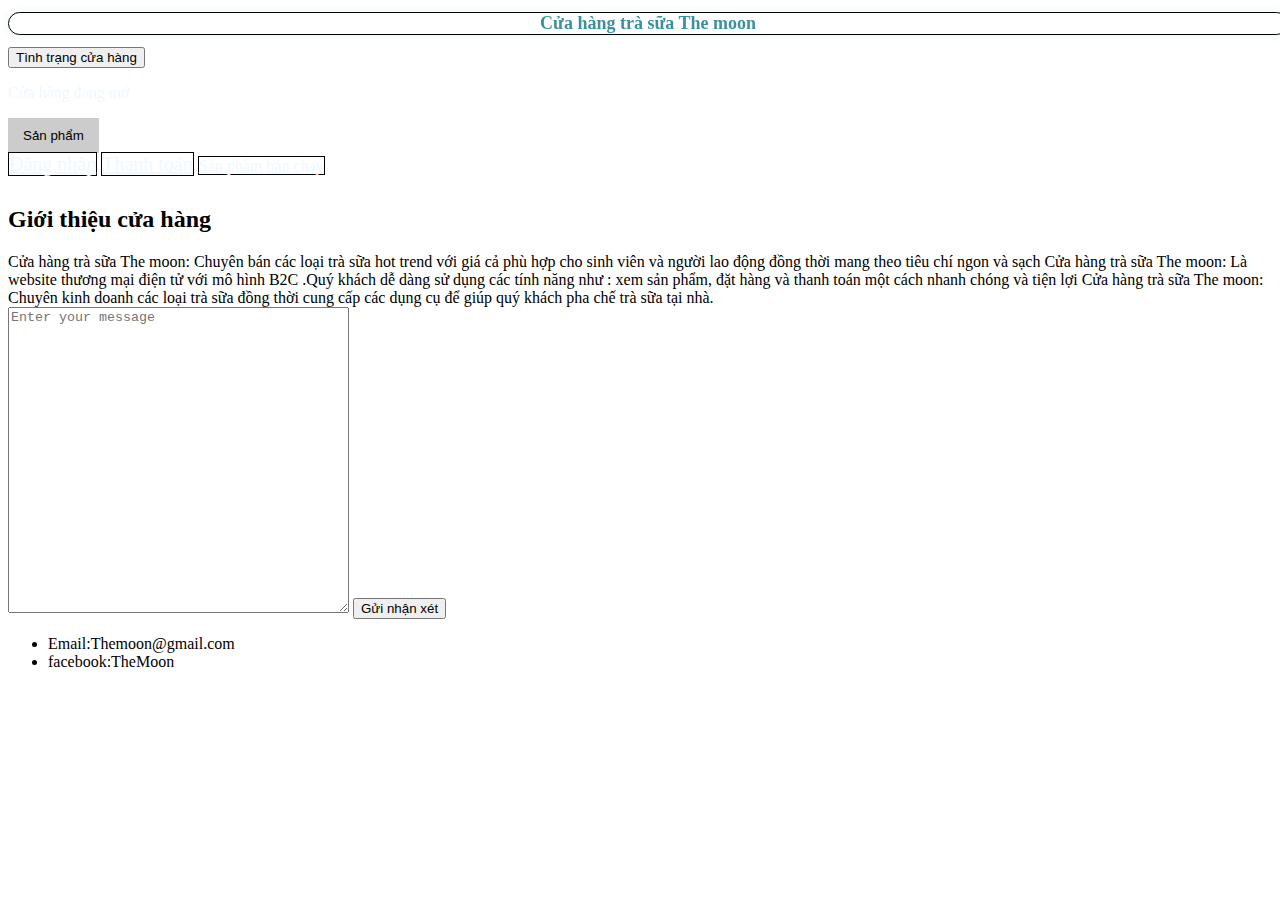
<file: Cửa hàng trà sữa The Moon/index.html>
<!DOCTYPE html>
<html lang="en">
<head>
    <meta charset="UTF-8">
    <meta name="viewport" content="width=device-width, initial-scale=1.0">
    <title>Cửa hàng trà sữa The moon</title>
    <link rel="stylesheet" href="styles.css">
   
    
   
</head>
<body >
    
    <header>
       
     <h1>Cửa hàng trà sữa The moon</h1>   
                        <button onclick="toggleStatus()" opt3> Tình trạng cửa hàng</button>
                            <p id="storeStatus" class="closed">Cửa hàng đang mở</p>
                        
                            <script>
                                function toggleStatus() {
                                    const statusElement = document.getElementById('storeStatus');
                                    if (statusElement.classList.contains('closed')) {
                                        statusElement.classList.remove('closed');
                                        statusElement.classList.add('open');
                                        statusElement.innerText = 'Cửa hàng đang mở';
                                    } else {
                                        statusElement.classList.remove('open');
                                        statusElement.classList.add('closed');
                                        statusElement.innerText = 'Cửa hàng đang đóng';
                                    }
                                }
                            </script>
                            <div class="dropdown">
                                <button>Sản phẩm</button>
                                <div class="content">
                                    <a href="trasuatruyenthong.html">trà sữa truyền thống</a>
                                    <a href="trasuadau.html">trà sữa dâu</a>
                                    <a href="matcha.html">trà sữa matcha</a>
                                    <a href="combo20lynhua.html">combo 20 ly nhựa</a>
                                    <a href="khaydung.html">khay nhựa</a>
                                    <a href="500g.html">500g bột mathcha</a>
                                </div>
                                </div> 
                        <a href="dangnhap.html" id="nah">Đăng nhập</a>
            <a href ="https://wepay.vn/ho-tro/huong-dan-thanh-toan/the-ngan-hang" id="nah">Thanh toán</a></div>
            <a href="sanpham.htm" class="c11"> Sản phẩm bán chạy</a>
    </header>
<footer>
    <h2>Giới thiệu cửa hàng</h2>

        <div>
            Cửa hàng trà sữa The moon: Chuyên bán các loại trà sữa hot trend với giá cả phù hợp cho sinh viên và người lao động  đồng thời mang theo tiêu chí ngon và sạch
            Cửa hàng trà sữa The moon: Là website thương mại điện tử với mô hình B2C .Quý khách dễ dàng sử dụng các tính năng như : xem sản phẩm, đặt hàng và thanh toán  một cách nhanh chóng và tiện lợi
            Cửa hàng trà sữa The moon:  Chuyên kinh doanh các loại trà sữa đồng thời cung cấp các dụng cụ để giúp quý khách pha chế trà sữa tại nhà.
            
        </div>
        <div>

        </div>
       <textarea  class="chatio"name="Chat" rows="20" cols="40" 
        placeholder="Enter your message"></textarea>
        <button>Gửi nhận xét</button>
  <ul>
    <li>Email:Themoon@gmail.com</li>
    <li>facebook:<a href=""></a>TheMoon</li>
  </ul>
</footer>
</body>
</html>
</file>
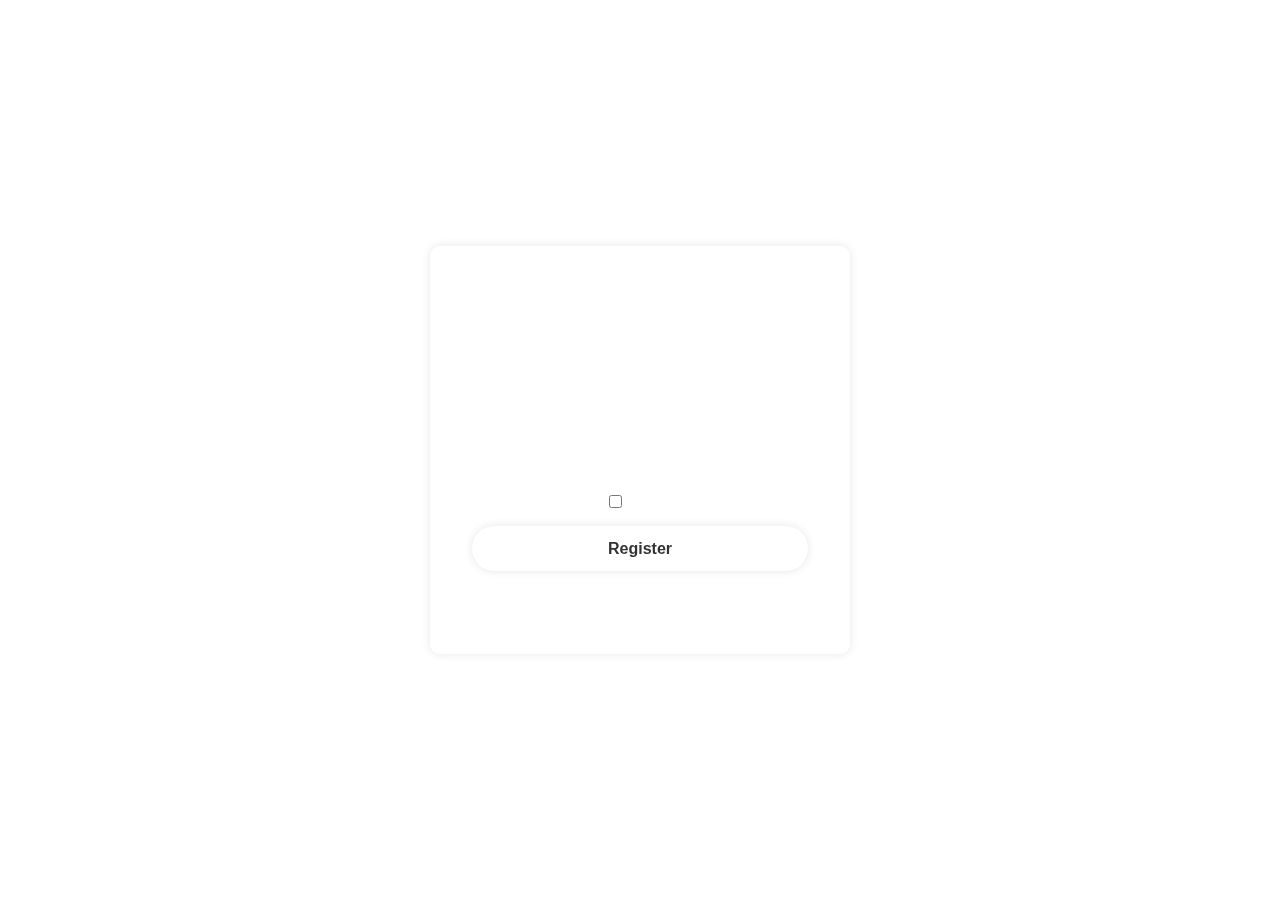
<file: Cửa hàng trà sữa The Moon/dangki.html>
<!DOCTYPE html>
<html lang="en">
<head class="dangna">
    <meta charset="UTF-8">
    <meta name="viewport" content="width=, initial-scale=1.0">
    <title>Đăng kí</title>
    <link rel="stylesheet" href="styles3.css">

    <link href='https://unpkg.com/boxicons@2.1.4/css/boxicons.min.css' rel='stylesheet'>
    
</head>
<body >
<div class="wrappera">
    <form action="">
        <h1>Register</h1>
        <div class="inputbox">
            <input type="text" placeholder="New Username"required>
            <i class='bx bxs-user-circle'></i>
        </div>
        <div class="inputbox">
           <input type="text" placeholder=" New Password"required>
           <i class='bx bxs-lock-alt' ></i>

        </div>
        <div class="remember-forgot">
            <label>
                <input type="checkbox">I agree
            </label>
        
            </div>
            <button type="submit"class="btn">Register</button>
            <div class="register_link">
                <p>Home page
                     <a href="index.html">Click here!</a>
                    </p>
                </div>
        </div>
    </form>
</div>
    
</body>
</html>
</file>
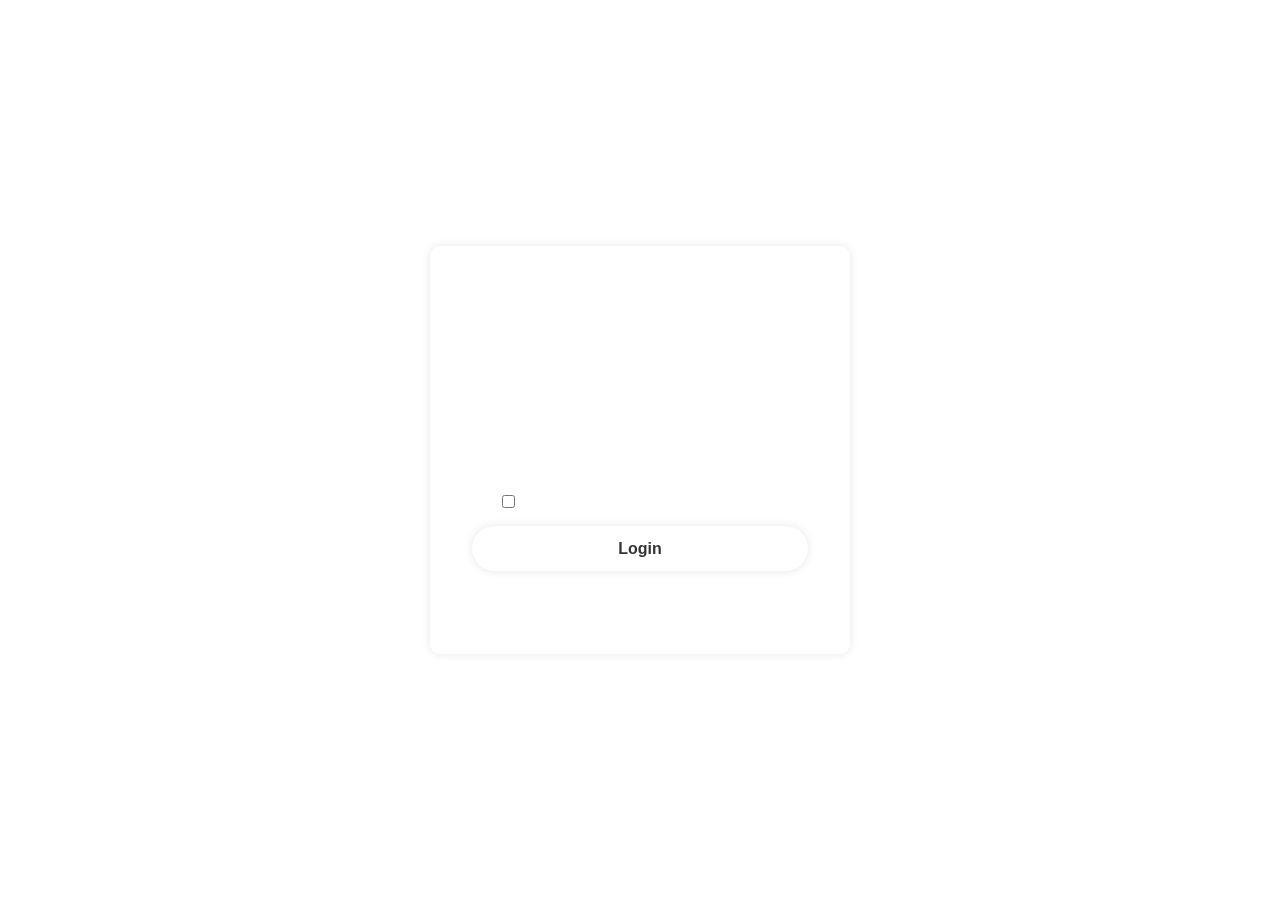
<file: Cửa hàng trà sữa The Moon/dangnhap.html>
<!DOCTYPE html>
<html lang="en">
<head class="dangna">
    <meta charset="UTF-8">
    <meta name="viewport" content="width=, initial-scale=1.0">
    <title>Đăng nhập</title>
    <link rel="stylesheet" href="styles2.css">

    <link href='https://unpkg.com/boxicons@2.1.4/css/boxicons.min.css' rel='stylesheet'>
    
</head>
<body >
<div class="wrappera">
    <form action="">
        <h1>Login</h1>
        <div class="inputbox">
            <input type="text" placeholder="Username"required>
            <i class='bx bxs-user-circle'></i>
        </div>
        <div class="inputbox">
           <input type="text" placeholder="Password"required>
           <i class='bx bxs-lock-alt' ></i>

        </div>
        <div class="remember-forgot">
            <label>
                <input type="checkbox">Remember me
            </label>
            <a href="dangki.html">Forgot passwd?
            </a>
            </div>
            <button type="submit"class="btn">Login</button>
            <div class="register_link">
                <p>Don't have an account?
                     <a href="dangki.html">Click here!</a>
                    </p>
                </div>
        </div>
    </form>
</div>
    
</body>
</html>
</file>
<file: Cửa hàng trà sữa The Moon/styles.css>
h1{
    
    border : 1px solid black;
    font-size: large;
    text-align: center;
    background:url('https://htmlcolorcodes.com/assets/images/html-color-codes-color-tutorials-hero.jpg');
    color:rgb(58, 146, 158);
    ;
    border-radius: 15px;
    box-shadow: 0 0 10px rgba(130, 199, 193, 0.2);
    backdrop-filter: blur(20px);
    padding-top: 0;
    
}
#storeStatus{
    color: aliceblue;
}




header{
    background:url('https://htmlcolorcodes.com/assets/images/html-color-codes-color-tutorials-hero.jpg');
    background-repeat:no-repeat ;


width: 100%;
height: 100%;
margin-bottom: 30px;
}
#nah{
    border : 1px solid black;
    color: aliceblue;
    font-size: 20px;
}
.c11{
    color: aliceblue;
    border: 1px solid black
}
body{
    background:url('https://media.istockphoto.com/id/1148552457/photo/boba-tea-bubble-tea.webp?b=1&s=170667a&w=0&k=20&c=_AfNVShikqwbClYuYRPo15IuCMo5HPoZ92W1svMGJec=');
    background-repeat:no-repeat ;

background-size: cover;
width: 100%;
height: 100%;
margin-bottom: 30px;
}
.dropdown button {
    background-color: hsl(0, 0%, 80%);
    color: rgb(0, 0, 0);
    padding: 10px 15px;
    border: none;
    cursor:pointer;
}
.dropdown a{
    display: block;
    color: black;
    text-decoration: none;
    padding: 10px 15px;
}
.dropdown .content{
    display: none;
    position: absolute;
    background-color: hsl(0, 0%, 95%);
    min-width: 100px;
    box-shadow: 2px 2px 5px hsla(0, 0%, 0%, 0.8);
}
.dropdown:hover .content{
    display: block;
}
.dropdown:hover button{
    background-color: hsl(0, 0%, 70%);
}
.dropdown a:hover{
    background-color: hsl(0, 0%, 90%);
}
</file>
<file: Cửa hàng trà sữa The Moon/styles3.css>
*{
    margin: 0px;
    padding:0px;
box-sizing: border-box;
font-family: "Poppins",sans-serif;
}
body{
    display: flex;
    justify-content: center;
    align-items: center;
    min-height: 100vh;
    background:url('https://w.wallhaven.cc/full/l3/wallhaven-l3rm5y.png')no-repeat;
    background-size: cover;
    background-position: center;

}
.wrappera {
    width: 420px;
    background-color: transparent;
    color: #fff;
    border-radius: 10px;
    padding: 30px 40px;
    border: 2px solid rgba(255, 255, 255, .2);
    backdrop-filter: blur(20px);
    box-shadow: 0 0 10px rgba(0, 0, 0, .1);
}
.wrappera h1{
    font-size: 36px;
    text-align: center;
}
.wrappera .inputbox{
    width: 100%;
    height: 50px;
   position: relative;
    margin: 30px 0;
    
}
.inputbox input{
    width: 100%;
    height: 100%;
    background: transparent;
    border:none;
    outline: none;
    border: 2px solid rgba(255, 255, 255, .2);
    border-radius: 40px;

}
.inputbox input::placeholder{
    color: #fff;
}
.inputbox i {
    position: absolute;
    right: 20px;
    top: 50%;
    transform: translateY(-50%);
    font-size: 20px;
}
.wrappera .remember-forgot{
    display: flex;
    justify-content: space-around;
    font-size: 14.5px;
    margin: -15px 0 15px;

}
.remember-forgot label input{
    accent-color: #fff;
    margin-right: 3px;
}
.remember-forgot a {
    color: #fff;
    text-decoration: none;

}
.remember-forgot a:hover{
    text-decoration: underline;

}
.wrappera .btn{
    width: 100%;
    height: 45px;
    background-color: #fff;
    border: none;
    outline: none;
    border-radius: 40px;
    box-shadow: 0 0 10px rgba(0, 0, 0, .1);
    cursor: pointer;
    font-size: 16px;
    color: #333;
    font-weight: 600;
}
.wrappera .register_link{
    font-size: 14.5px;
    text-align: center;
    margin: 20px 0 15px;
}
.register_link  p a{
    color:#fff;
    text-decoration: none;
    font-weight: 600;
}
.register_link p a :hover{
    text-decoration: underline;
}
</file>
<file: Cửa hàng trà sữa The Moon/styles2.css>
*{
    margin: 0px;
    padding:0px;
box-sizing: border-box;
font-family: "Poppins",sans-serif;
}
body{
    display: flex;
    justify-content: center;
    align-items: center;
    min-height: 100vh;
    background:url('https://th.wallhaven.cc/small/85/8586my.jpg')no-repeat;
    background-size: cover;
    background-position: center;

}
.wrappera {
    width: 420px;
    background-color: transparent;
    color: #fff;
    border-radius: 10px;
    padding: 30px 40px;
    border: 2px solid rgba(255, 255, 255, .2);
    backdrop-filter: blur(20px);
    box-shadow: 0 0 10px rgba(0, 0, 0, .1);
}
.wrappera h1{
    font-size: 36px;
    text-align: center;
}
.wrappera .inputbox{
    width: 100%;
    height: 50px;
   position: relative;
    margin: 30px 0;
    
}
.inputbox input{
    width: 100%;
    height: 100%;
    background: transparent;
    border:none;
    outline: none;
    border: 2px solid rgba(255, 255, 255, .2);
    border-radius: 40px;

}
.inputbox input::placeholder{
    color: #fff;
}
.inputbox i {
    position: absolute;
    right: 20px;
    top: 50%;
    transform: translateY(-50%);
    font-size: 20px;
}
.wrappera .remember-forgot{
    display: flex;
    justify-content: space-around;
    font-size: 14.5px;
    margin: -15px 0 15px;

}
.remember-forgot label input{
    accent-color: #fff;
    margin-right: 3px;
}
.remember-forgot a {
    color: #fff;
    text-decoration: none;

}
.remember-forgot a:hover{
    text-decoration: underline;

}
.wrappera .btn{
    width: 100%;
    height: 45px;
    background-color: #fff;
    border: none;
    outline: none;
    border-radius: 40px;
    box-shadow: 0 0 10px rgba(0, 0, 0, .1);
    cursor: pointer;
    font-size: 16px;
    color: #333;
    font-weight: 600;
}
.wrappera .register_link{
    font-size: 14.5px;
    text-align: center;
    margin: 20px 0 15px;
}
.register_link  p a{
    color:#fff;
    text-decoration: none;
    font-weight: 600;
}
.register_link p a :hover{
    text-decoration: underline;
}
</file>
